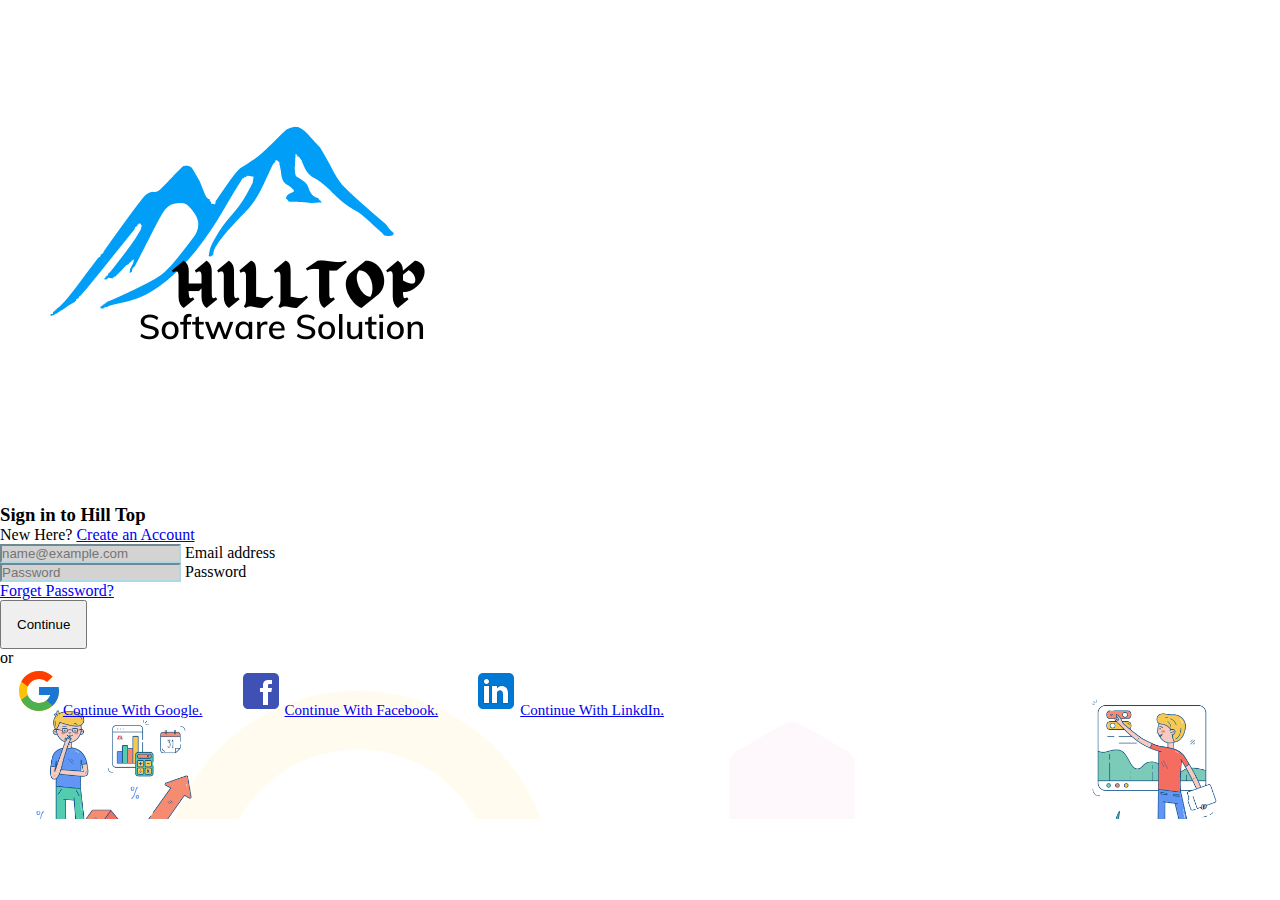
<file: index.html>
<!DOCTYPE html>
<html lang="en">
  <head>
    <meta charset="UTF-8" />
    <meta name="viewport" content="width=device-width, initial-scale=1.0" />
    <link
      rel="stylesheet"
      href="https://cdn.jsdelivr.net/npm/bootstrap@5.2.3/dist/css/bootstrap.min.css"
      integrity="sha384-rbsA2VBKQhggwzxH7pPCaAqO46MgnOM80zW1RWuH61DGLwZJEdK2Kadq2F9CUG65"
      crossorigin="anonymous"
    />
    <link rel="stylesheet" href="loginform.css" />
    <title>login Page</title>
  </head>
  <body>
    <section class="wrapper">
      <div class="container">
        <div
          class="col-sm-8 col-lg-6 offset-lg-3 col-xl-4 offset-xl-4 text-center"
        >
          <div class="logo">
            <img src="img/logo (1).png" class="img-fluid" alt="logo" />
          </div>

          <form class="rounded bg-white shadow p-5">
            <h3 class="text-dark fw-bolder fs-4 mb-2">Sign in to Hill Top</h3>
            <div class="fw-normal text-muted mb-4">
              New Here?
              <a href="#" class="text-primary fw-bold text-decoration-none">
                Create an Account
              </a>
            </div>

            <div class="form-floating mb-3">
              <input
                type="email"
                class="form-control"
                id="floatingInput"
                placeholder="name@example.com"
              />
              <label for="floatingInput">Email address</label>
            </div>
            <div class="form-floating">
              <input
                type="password"
                class="form-control"
                id="floatingPassword"
                placeholder="Password"
              />
              <label for="floatingPassword">Password</label>
            </div>
            <div class="mt-2 text-end">
              <a href="#" class="text-primary fw-bold text-decoration-none">
                Forget Password?</a
              >
            </div>
            <button type="submit" class="btn btn-primary submit_btn w-100 my-4">
              Continue
            </button>
            <div class="text-center text-muted text-uppercase mb-3">or</div>

            <a href="#" class="btn btn-light login_with w-100 me-3">
              <img
                src="img/google-icon.svg"
                class="img-fluid me-3"
                alt=""
              />Continue With Google.</a
            >

            <a href="#" class="btn btn-light login_with w-100 me-3">
              <img
                src="img/facebook-icon.svg"
                class="img-fluid me-3"
                alt=""
              />Continue With Facebook.</a
            >

            <a href="#" class="btn btn-light login_with w-100 me-3">
              <img
                src="img/linkedin-icon.svg"
                class="img-fluid me-3"
                alt=""
              />Continue With LinkdIn.</a
            >
          </form>
        </div>
      </div>
    </section>
  </body>
</html>
</file>
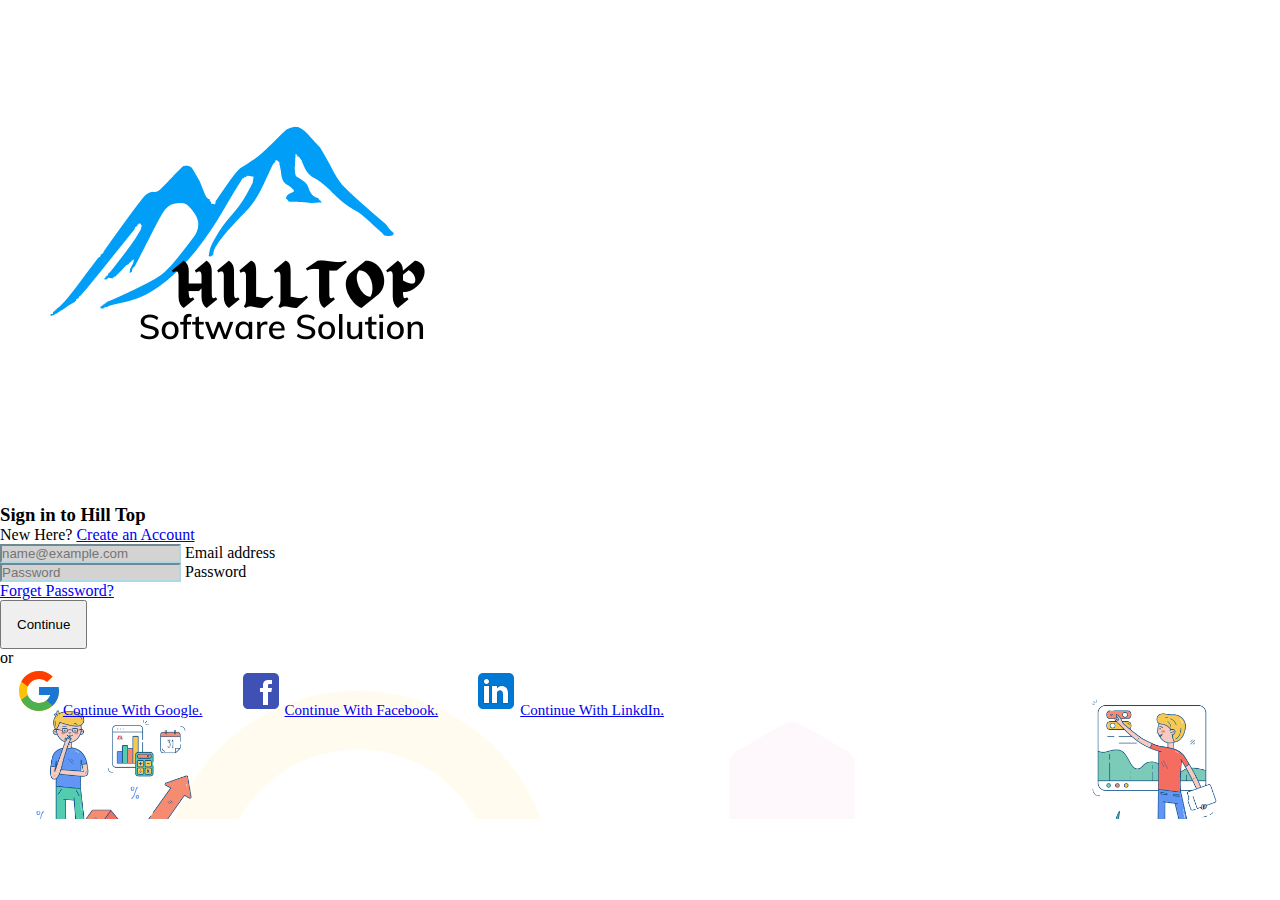
<file: loginform.html>
<!DOCTYPE html>
<html lang="en">
<head>
    <meta charset="UTF-8">
    <meta name="viewport" content="width=device-width, initial-scale=1.0">
    <link rel="stylesheet" href="https://cdn.jsdelivr.net/npm/bootstrap@5.2.3/dist/css/bootstrap.min.css" integrity="sha384-rbsA2VBKQhggwzxH7pPCaAqO46MgnOM80zW1RWuH61DGLwZJEdK2Kadq2F9CUG65" crossorigin="anonymous">
    <link rel="stylesheet" href="loginform.css">
    <title>login Page </title>
</head>
<body>
    <section class="wrapper">
        <div class="container">
            <div class="col-sm-8 col-lg-6 offset-lg-3 col-xl-4 offset-xl-4 text-center">
                <div class="logo">
                    <img src="img/logo (1).png" class="img-fluid" alt="logo">
                </div>

                <form class="rounded bg-white shadow p-5 ">
                <h3 class="text-dark fw-bolder fs-4 mb-2"> Sign in to Hill Top </h3>
                <div class="fw-normal text-muted mb-4">
                    New Here? <a href="#" class="text-primary fw-bold text-decoration-none"> Create an Account </a>
                </div>

                <div class="form-floating mb-3">
                    <input type="email" class="form-control" id="floatingInput" placeholder="name@example.com">
                    <label for="floatingInput">Email address</label>
                  </div>
                  <div class="form-floating">
                    <input type="password" class="form-control" id="floatingPassword" placeholder="Password">
                    <label for="floatingPassword">Password</label>
                  </div>
                  <div class="mt-2 text-end" >
                    <a href="#" class="text-primary fw-bold text-decoration-none "> Forget Password?</a>
                  </div>
                  <button type="submit" class="btn btn-primary submit_btn w-100 my-4">Continue</button>
                  <div class="text-center text-muted text-uppercase mb-3 ">or</div>

                  <a href="#" class=" btn btn-light login_with w-100 me-3">
                  <img src="img/google-icon.svg" class="img-fluid me-3 " alt="">Continue With Google.</a>

                  <a href="#" class=" btn btn-light login_with w-100 me-3">
                  <img src="img/facebook-icon.svg" class="img-fluid me-3 " alt="">Continue With Facebook.</a>

                  <a href="#" class=" btn btn-light login_with w-100 me-3">
                  <img src="img/linkedin-icon.svg" class="img-fluid me-3 " alt="">Continue With LinkdIn.</a>
                </form>
            </div>
            </div>
        
    </section>
</body>
</html>
</file>
<file: loginform.css>
*{
    padding: 0;
    margin: 0;
}
.wrapper{
    padding: 0 0 100px;
    background-image: url('img/bg.png');
    background-position: bottom center;
    background-repeat: no-repeat;
    background-size: contain;
    background-attachment: fixed;
    min-height: 100%;
}
.wrapper .logo img{
    max-width: 40%;
}
.wrapper input{
    background-color: lightgray;
    border-color: lightblue;
    color: black;
}
.wrapper input:focus{
    box-shadow: none;
}
.wrapper .submit_btn{
    padding: 15px;
    font-weight: 500;

}
.wrapper .login_with{
    padding: 15px;
    font-size: 15px;
    font-weight: 500;
    transition: 0.3s ease-in-out;
}
</file>
